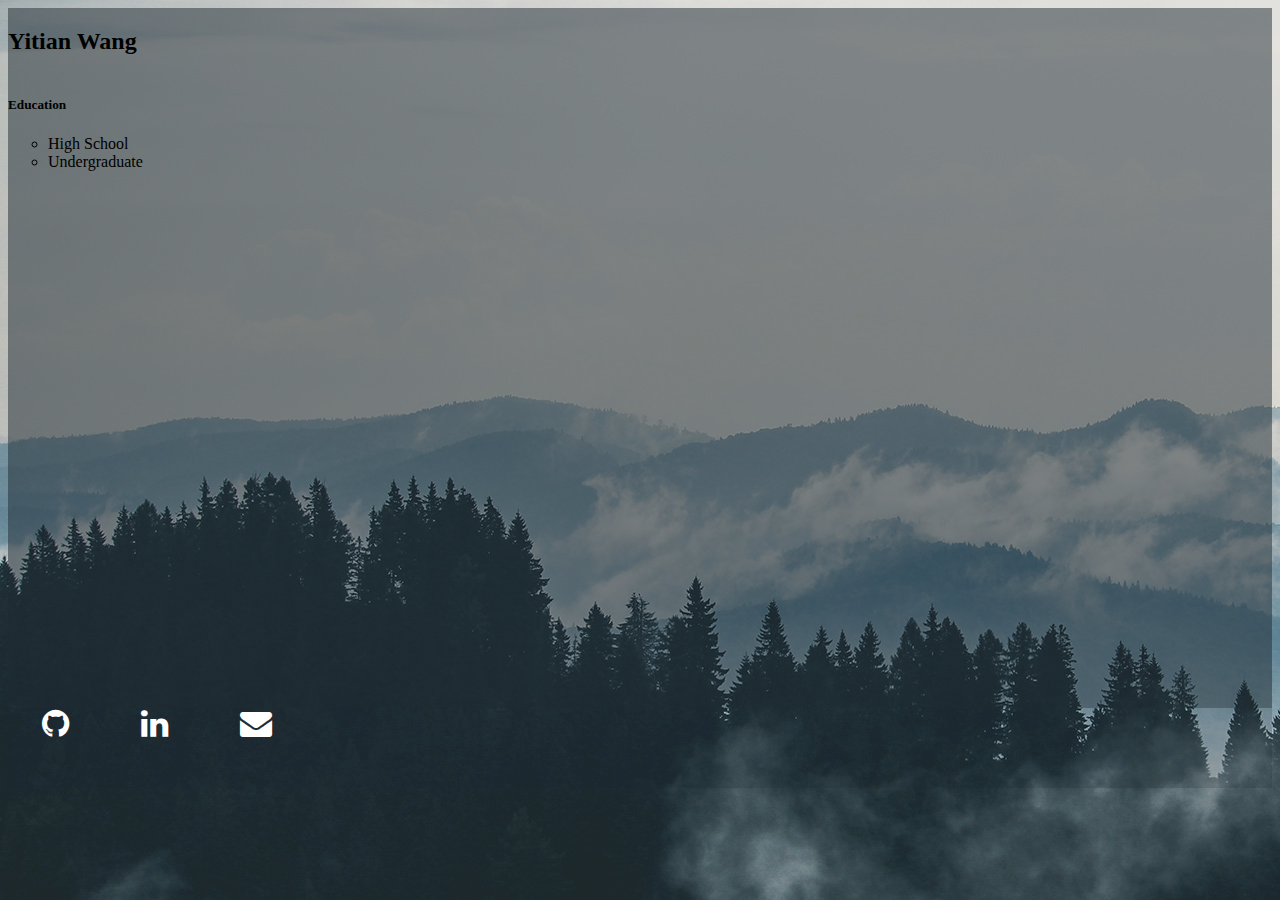
<file: index.html>
<!DOCTYPE html>
<html lang="en">
  	<head>
    <meta charset="utf-8"> 
  	</head>
  	<body class="container" background="background.jpg" style="height:120%">
	
  		<meta charset="utf-8">
  		<meta name="viewport" content="width=device-width, initial-scale=1">
  		<link rel="stylesheet" href="https://maxcdn.bootstrapcdn.com/bootstrap/4.0.0-alpha.6/css/bootstrap.min.css" integrity="sha384-rwoIResjU2yc3z8GV/NPeZWAv56rSmLldC3R/AZzGRnGxQQKnKkoFVhFQhNUwEyJ" crossorigin="anonymous">
  		<link rel="stylesheet" type="text/css" href="https://maxcdn.bootstrapcdn.com/font-awesome/4.7.0/css/font-awesome.min.css">
  		<link rel="stylesheet" type="text/css" href="stylesheet.css">


		<main role="main" style="height:100%">
			
			
			<div id="content" class="jumbotron">
			
				<div id="body">
				
					<div id="name" class="jumbotron p-4 p-md-5 text-white">
						<h2 class="card-title">Yitian Wang</h2>
					</div>
					
					<div id="education" class="jumbotron">
						<h5>Education</h5>
						<ul class="a">
						  <li>High School</li>
						  <li>Undergraduate</li>
						</ul>
					</div>
					
					<p></p>
					<p></p>
					<p></p>
					
					
				</div>
				
				
				<div id="footer" class="card-deck mb-3 text-center">
					<a class="col-sm-4"> <i class="fa fa-github fa-2x" href="https://github.com/YitianWang"></i> </a> 
					<a class="col-sm-4"> <i class="fa fa-linkedin fa-2x" href="https://www.linkedin.com/in/wangyitian/"></i> </a>
					<a class="col-sm-4"> <i class="fa fa-envelope fa-2x" href=""></i> </a>
				</div>


			</div>
		
		
		</main>
		
		
  </body>
</html>
</file>
<file: stylesheet.css>
.body{
	margin:0;
	overflow:hidden;
	background-repeat: no-repeat;
}


.jumbotron{
	
	overflow-y: scroll;
	background: rgba(255, 255, 255, 0);
}
::-webkit-scrollbar {
    width: 0px;
    background: transparent; /* make scrollbar transparent */
}

#content{
	height: 100%;
	
}

#body{
	width:100%;
	min-height: 700px;
	background:rgba(29,42,50, 0.5);
}


ul.a{
	list-style-type: circle;
}

#footer{
	min-height: 80px;
	background:rgba(29,42,50, 0.2);
}


a{ /* by tag name */
	padding:34px;
}

i{ /* by tag name */
	color:white;
}
</file>
